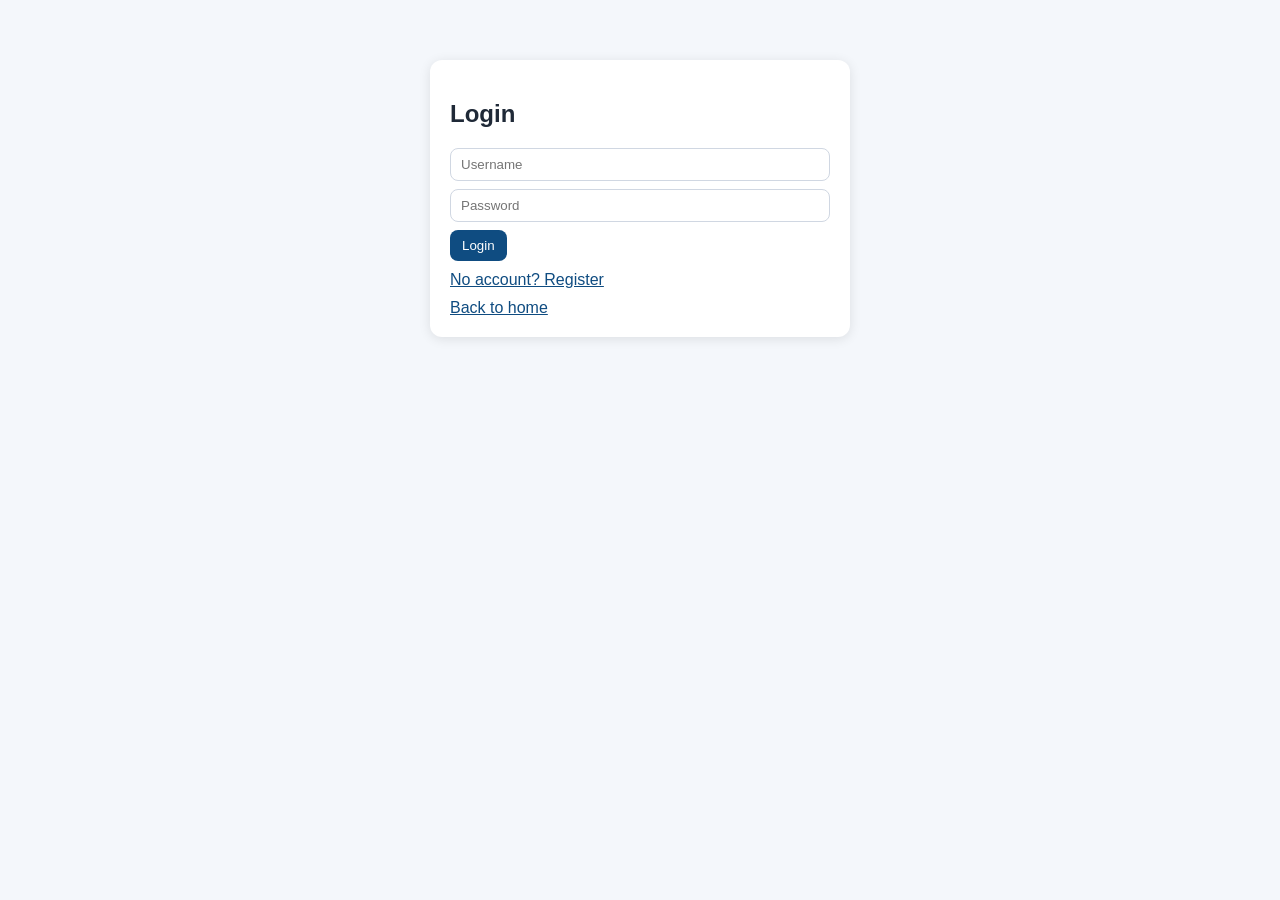
<file: target/classes/static/login.html>
<!DOCTYPE html>
<html lang="en">
<head>
    <meta charset="UTF-8">
    <meta name="viewport" content="width=device-width, initial-scale=1.0">
    <title>Login</title>
    <link rel="stylesheet" href="style.css">
</head>
<body>
<main class="auth-box">
    <h2>Login</h2>
    <input id="username" placeholder="Username">
    <input id="password" type="password" placeholder="Password">
    <button onclick="login()">Login</button>
    <a href="register.html">No account? Register</a>
    <a href="index.html">Back to home</a>
</main>

<script>
function login(){
    fetch('/users/login', {
        method:'POST',
        headers:{'Content-Type':'application/json'},
        body: JSON.stringify({
            username: document.getElementById('username').value,
            password: document.getElementById('password').value
        })
    })
    .then(res=>res.json())
    .then(result=>{
        if(result.success){
            localStorage.setItem("user", JSON.stringify(result.user));
            window.location.href="index.html";
        }else{
            alert(result.message || "Login failed");
        }
    });
}
</script>

</body>
</html>
</file>
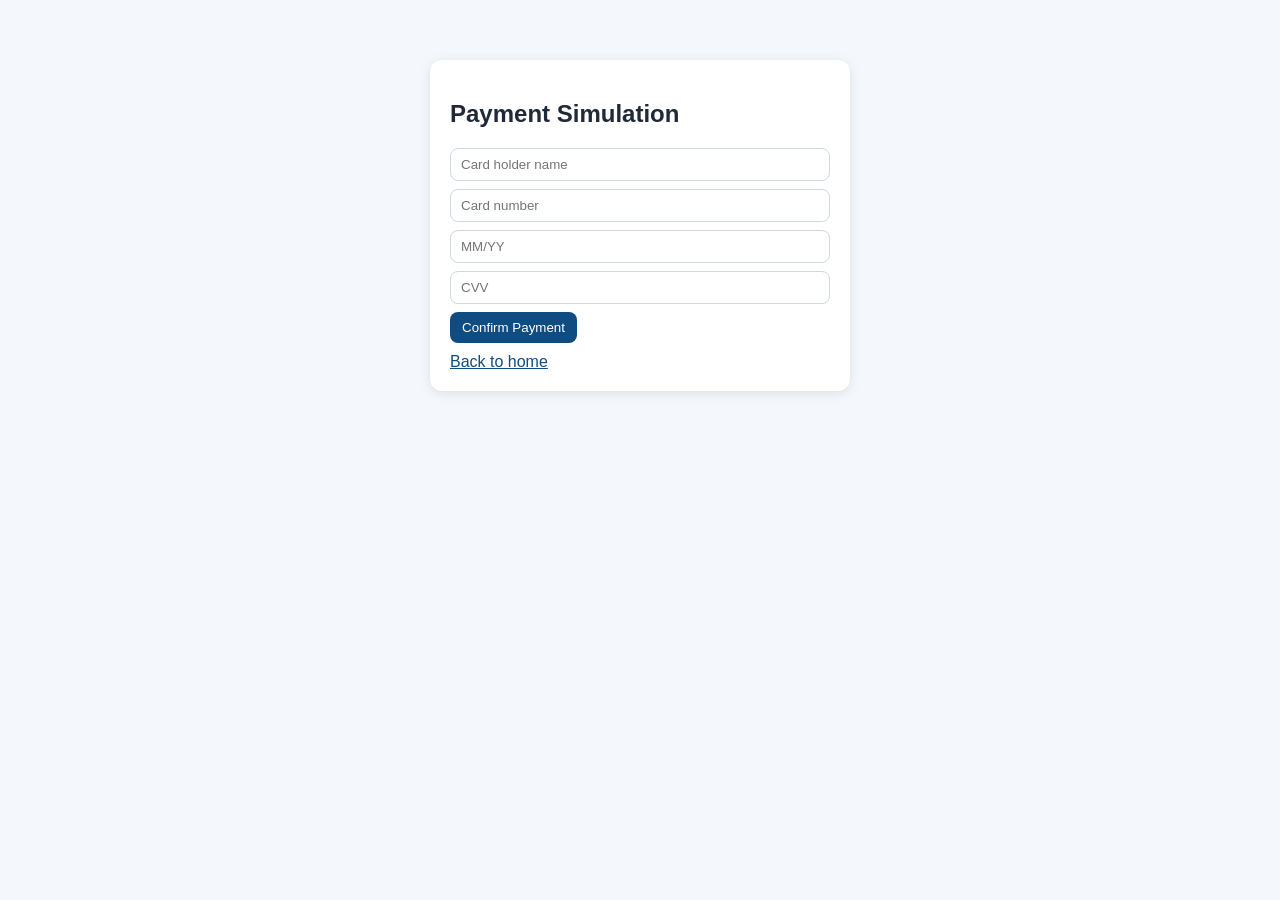
<file: target/classes/static/payment.html>
<!DOCTYPE html>
<html lang="en">
<head>
    <meta charset="UTF-8">
    <meta name="viewport" content="width=device-width, initial-scale=1.0">
    <title>Payment</title>
    <link rel="stylesheet" href="style.css">
</head>
<body>
<main class="auth-box">
    <h2>Payment Simulation</h2>
    <input id="holder" placeholder="Card holder name" />
    <input id="cardNumber" placeholder="Card number" />
    <input id="expiry" placeholder="MM/YY" />
    <input id="cvv" placeholder="CVV" />
    <button onclick="pay()">Confirm Payment</button>
    <a href="index.html">Back to home</a>
</main>

<script>
function pay(){
    let user = JSON.parse(localStorage.getItem("user"));

    if(!user){
        alert("Login required");
        return;
    }
    const params = new URLSearchParams(window.location.search);
    const orderId = Number(params.get("orderId"));
    if(!orderId){
        alert("Order id is required");
        return;
    }

    fetch('/payment', {
        method:'POST',
        headers:{
            'Content-Type':'application/json'
        },
        body: JSON.stringify({
            orderId,
            cardHolderName: document.getElementById("holder").value,
            cardNumber: document.getElementById("cardNumber").value,
            expiry: document.getElementById("expiry").value,
            cvv: document.getElementById("cvv").value
        })
    })
    .then(res=>res.text())
    .then(msg => {
        alert(msg);
        if(msg.toLowerCase().includes("successful")){
            window.location.href = "index.html";
        }
    });
}
</script>

</body>
</html>
</file>
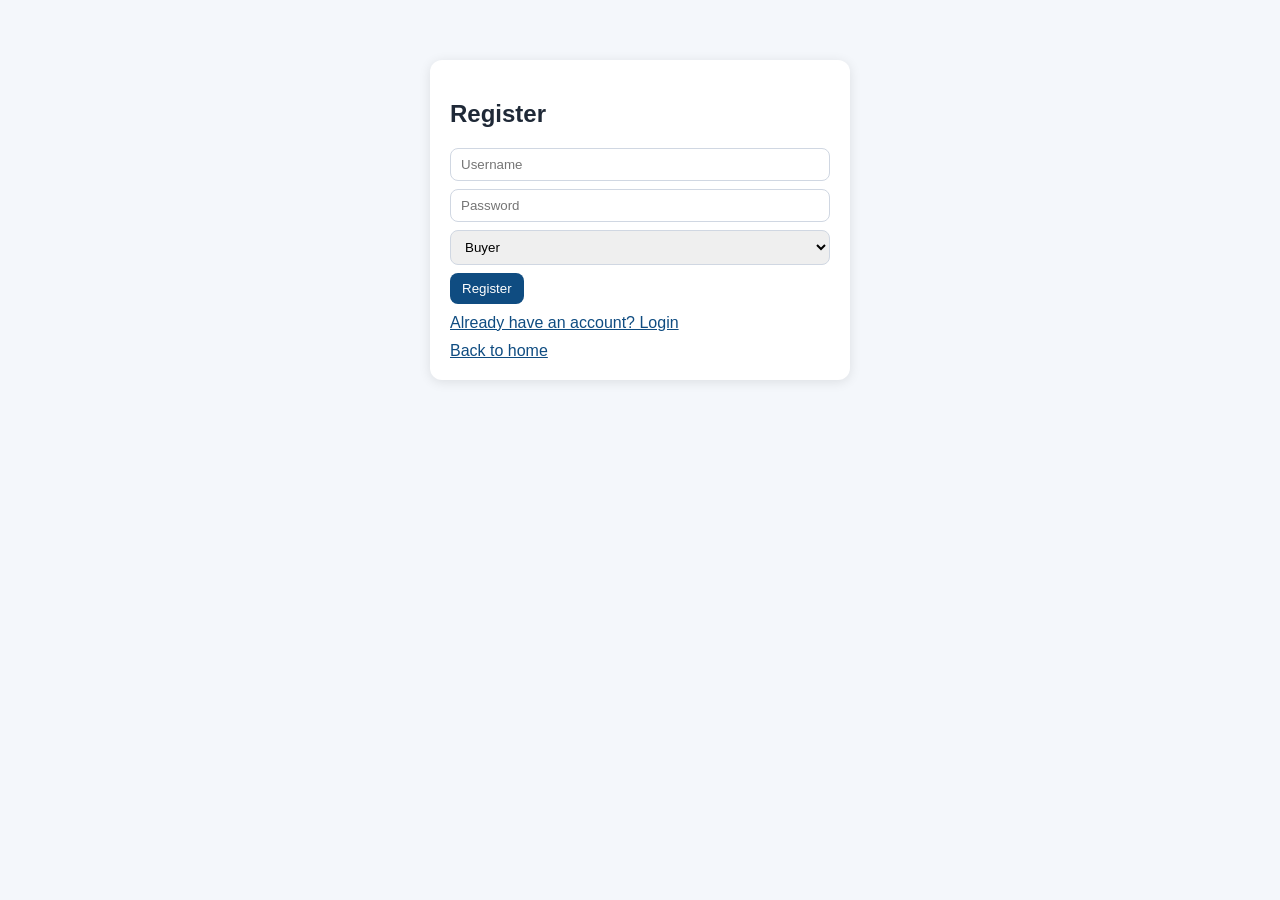
<file: target/classes/static/register.html>
<!DOCTYPE html>
<html lang="en">
<head>
    <meta charset="UTF-8">
    <meta name="viewport" content="width=device-width, initial-scale=1.0">
    <title>Register</title>
    <link rel="stylesheet" href="style.css">
</head>
<body>
<main class="auth-box">
    <h2>Register</h2>
    <input id="username" placeholder="Username">
    <input id="password" type="password" placeholder="Password">
    <select id="role">
        <option value="buyer">Buyer</option>
        <option value="seller">Seller</option>
    </select>
    <button onclick="register()">Register</button>
    <a href="login.html">Already have an account? Login</a>
    <a href="index.html">Back to home</a>
</main>

<script>
function register(){
    fetch('/users/register', {
        method:'POST',
        headers:{'Content-Type':'application/json'},
        body: JSON.stringify({
            username: document.getElementById('username').value,
            password: document.getElementById('password').value,
            role: document.getElementById('role').value
        })
    })
    .then(res=>res.text())
    .then(msg=>{
        alert(msg);
        if(msg.toLowerCase().includes("registered")){
            window.location.href="login.html";
        }
    });
}
</script>

</body>
</html>
</file>
<file: target/classes/static/style.css>
body {
    font-family: Arial, sans-serif;
    margin: 0;
    background: #f4f7fb;
    color: #1f2937;
}

.topbar {
    display: flex;
    justify-content: space-between;
    align-items: center;
    padding: 14px 24px;
    background: #0f4c81;
    color: white;
}

.subtitle {
    margin: 4px 0 0;
    font-size: 0.9rem;
    opacity: 0.9;
}

.grid {
    display: grid;
    grid-template-columns: repeat(auto-fill, minmax(220px, 1fr));
    gap: 16px;
}

.card {
    background: white;
    padding: 15px;
    border-radius: 12px;
    box-shadow: 0 4px 16px rgba(0, 0, 0, 0.06);
}

.card img {
    width: 100%;
    height: 160px;
    object-fit: cover;
    border-radius: 10px;
}

.container {
    max-width: 1100px;
    margin: 16px auto;
    padding: 0 16px 24px;
}

.panel {
    background: #ffffff;
    border-radius: 12px;
    box-shadow: 0 2px 12px rgba(0, 0, 0, 0.06);
    margin-bottom: 16px;
    padding: 16px;
}

.hidden {
    display: none;
}

button, .btn {
    border: none;
    background: #0f4c81;
    color: white;
    padding: 8px 12px;
    border-radius: 8px;
    cursor: pointer;
    text-decoration: none;
    display: inline-block;
}

.btn.secondary {
    background: #405c7a;
}

.danger {
    background: #b42318;
}

input, select {
    width: 100%;
    box-sizing: border-box;
    margin-bottom: 8px;
    padding: 8px 10px;
    border-radius: 8px;
    border: 1px solid #d0d7e2;
}

#productForm {
    max-width: 420px;
}

.auth-box {
    width: min(90%, 380px);
    margin: 60px auto;
    background: white;
    padding: 20px;
    border-radius: 12px;
    box-shadow: 0 2px 12px rgba(0, 0, 0, 0.1);
}

.auth-box a {
    display: block;
    margin-top: 10px;
    color: #0f4c81;
}

.order-row {
    display: flex;
    justify-content: space-between;
    align-items: center;
    background: #f8fafc;
    border-radius: 8px;
    padding: 10px;
    margin-top: 8px;
}

.welcome {
    margin-right: 8px;
}

.price {
    font-weight: bold;
    color: #0f4c81;
}

.modal {
            display: none;
            position: fixed;
            z-index: 1000;
            left: 0;
            top: 0;
            width: 100%;
            height: 100%;
            background-color: rgba(0,0,0,0.5);
            justify-content: center;
            align-items: center;
        }
.modal-content {
            background: white;
            width: 80%;
            max-width: 800px;
            border-radius: 8px;
            padding: 20px;
            position: relative;
        }
.close {
            position: absolute;
            right: 20px;
            top: 10px;
            font-size: 28px;
            cursor: pointer;
        }
#trackingMap {
            height: 400px;
            width: 100%;
            margin-top: 15px;
}
.tracking-info {
            margin-top: 15px;
            font-size: 14px;
        }
</file>
